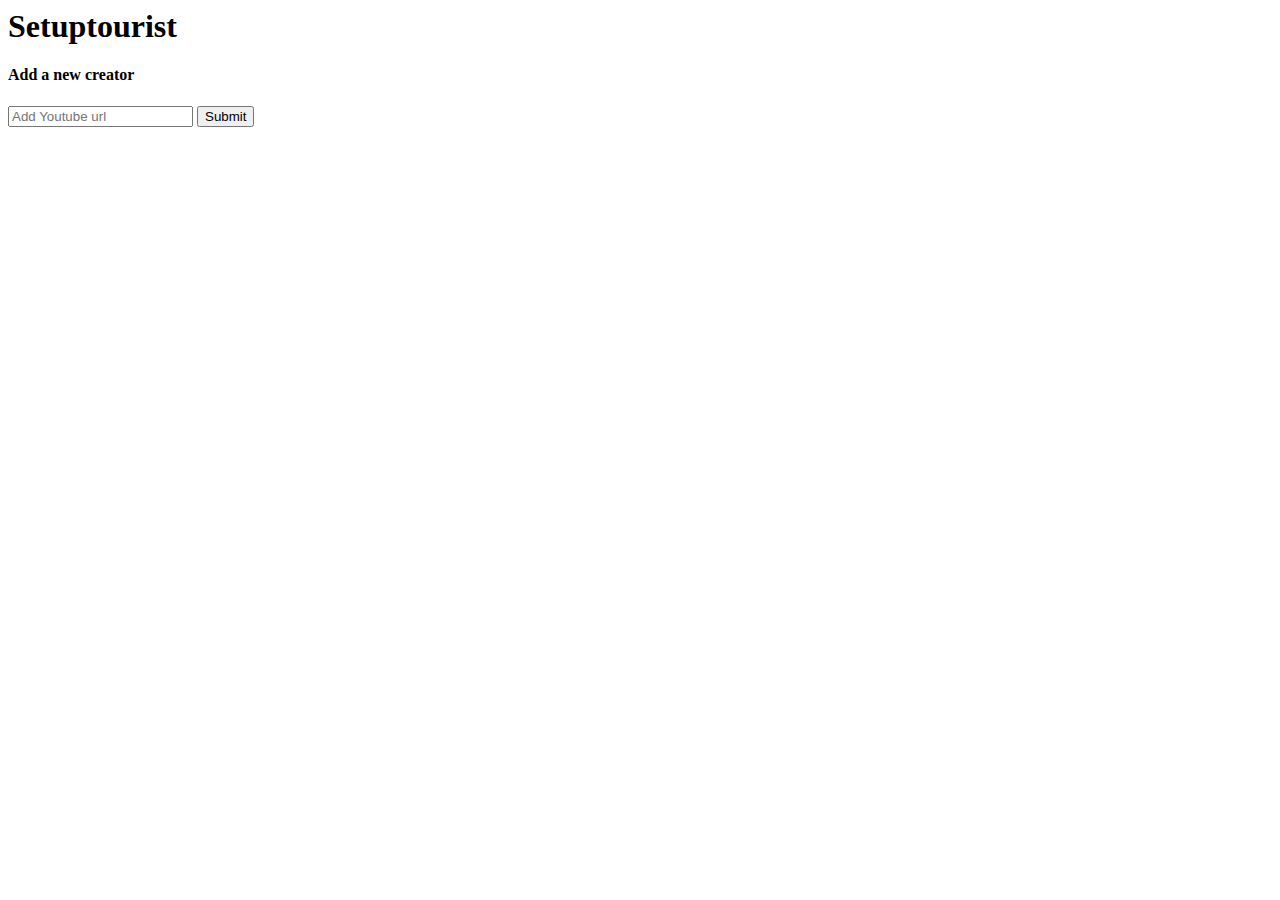
<file: Client/index.html>
<html>

<head>

</head>

<body>
    <h1>Setuptourist</h1>

    <h4>Add a new creator</h4>
    <input type="text" placeholder="Add Youtube url">
    <button type="submit" onclick="submitChannel()">Submit</button>
    <div class="container"></div>
    <script>
        function submitChannel() {
            const ChannelValue = document.querySelector('.channei-input').value;
            //send to server
        }

        function newEl(type, attrs = {}) {
            const el = document.createElement(type);
            for (let attr in attrs) {
                const value = attrs[attr];
                if (attr == 'InnerText') el.InnerText = value;
                else el.setAttribute(attr, value);
            }
            return el;
        }
        const creators = [{
            name: 'Code Drip',
            img: 'https://'
        }, {
            name: 'Verl Lee',
            img: 'https://'
        }, {
            name: 'NDVEIW',
            img: 'https://'
        }, ]
        const ctr = document.querySelector('.container');

        creators.forEach(creator => {
            const card = newEl('div', {
                class: 'card'
            });
            const card = newEl('h4', {
                InnerText: creator.name
            });
            const card = newEl('img', {
                src: creator.img
            });
            card.appendChild(title);
            card.appendChild(img);
            ctr.appendChild(card);
        })
    </script>

    <style>
        .container {
            display: flex;
        }
        
        .card {
            max-width: 5px;
            padding: 20px;
            background-color: 1px solid white;
        }
    </style>
</body>

</html>
</file>
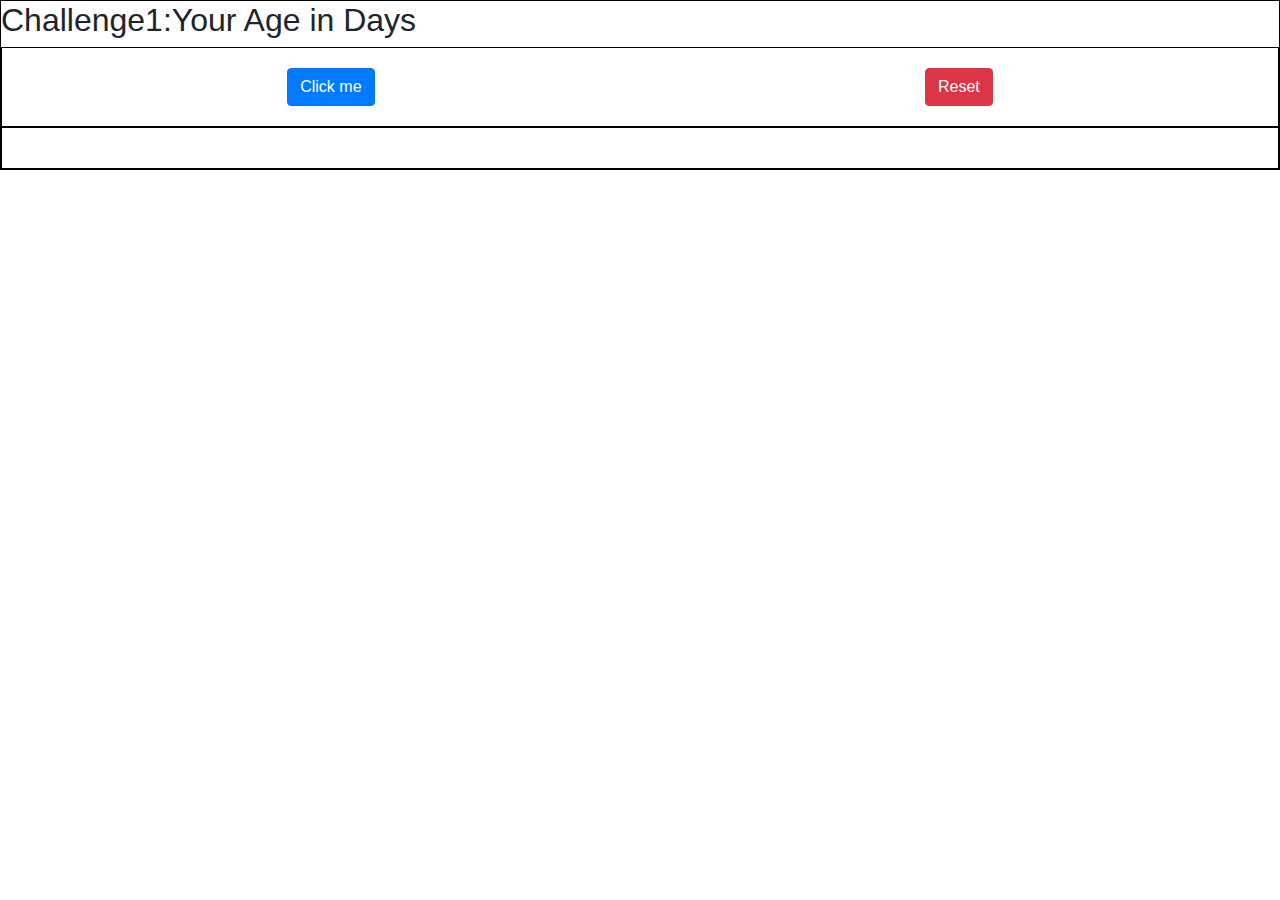
<file: index1.html>
<html lang="en">

<head>
    <meta charset="UTF-8">
    <meta name="viewport" content="width=device-width, initial-scale=1.0">
    <link rel="stylesheet" href="https://stackpath.bootstrapcdn.com/bootstrap/4.5.2/css/bootstrap.min.css">
    <link rel="stylesheet" href="style.css">
    <title>Javascript on Steroids</title>
</head>

<body>
    <div class="container-1">
        <h2>Challenge1:Your Age in Days </h2>
        <div class="flex-box-container-1">
            <div>
                <button class="btn btn-primary" onClick="ageInDays">Click me</button>
            </div>
            <div>
                <button class="btn btn-danger">Reset</button>
            </div>
        </div>
        <div class="flex-box-container-1">
            <div id="flex-box-result"></div>
        </div>
    </div>

    <script src="script.js"></script>

</body>

</html>
</file>
<file: style.css>
.container-1 {
    border: 1px solid black;
}

.flex-box-container-1 {
    display: flex;
    border: 1px solid black;
    padding: 10px;
    flex-wrap: wrap;
    flex-direction: row;
    justify-content: space-around;
}

.flex-box-container-1 div {
    display: flex;
    padding: 10px;
    bottom: 1px solid black;
    align-items: center;
}
</file>
